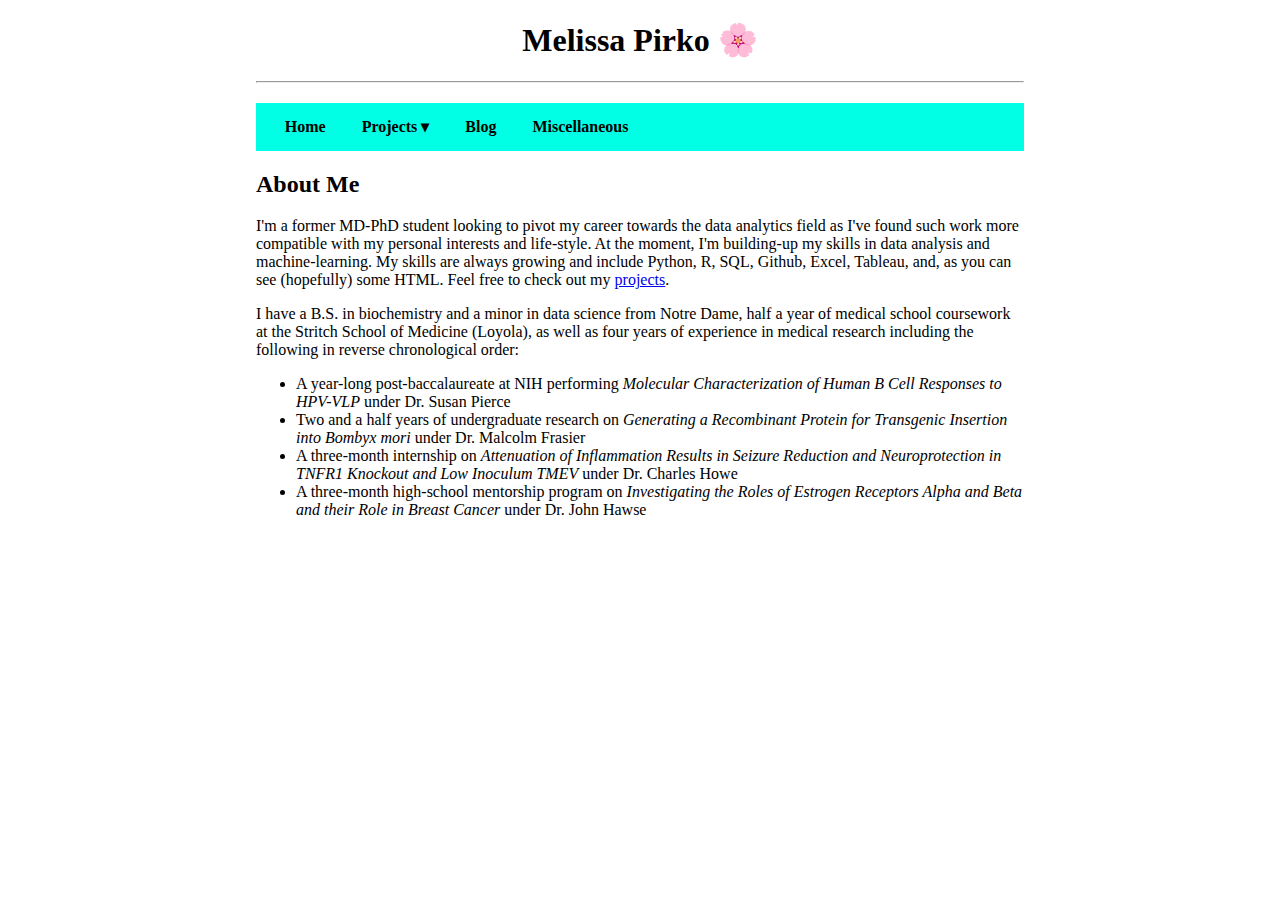
<file: index.html>
<!DOCTYPE html>
<html lang="en">
<head>
    <meta charset="UTF-8">
    <meta name="viewport" content="width=device-width, initial-scale=1.0">
    <link rel="stylesheet" href="styles.css">
    <link rel="shortcut icon" type="image/png" href="favicon.png"> 
    <title>Heart Disease Autoencoder</title>
</head>
<body>
    <div id="header">
        <h1>Melissa Pirko &#127800;</h1>
        <hr>
    </div>
    <div id="menu">
        <a href="index.html">Home</a>
        <div class="dropdown">
            <a class="dropbtn" href="projects.html">Projects &#9662;</a>
            <div class="dropdown-content">
                <a href="Heart-Disease-Autoencoder.html">Heart Disease Autoencoder Interpretability</a>
                <a href="Chicago_Divvy_Bike_Station_Analysis.html">Chicago Divvy Bike Station Analysis</a>
            </div>
        </div>
        <a href="blog.html">Blog</a>
        <a href="miscellaneous.html">Miscellaneous</a>
    </div>
    
    <h2>About Me</h2>
    <p>
        I'm a former MD-PhD student looking to pivot my career towards the data analytics field as I've found such work more compatible with my personal interests and life-style. At the moment, I'm building-up my skills in data analysis and machine-learning. My skills are always growing and include Python, R, SQL, Github, Excel, Tableau, and, as you can see (hopefully) some HTML. Feel free to check out my <a href="projects.html">projects</a>.
    </p>
    <p>
        I have a B.S. in biochemistry and a minor in data science from Notre Dame, half a year of medical school coursework at the Stritch School of Medicine (Loyola), as well as four years of experience in medical research including the following in reverse chronological order:
    </p>
    <ul>
        <li>
            A year-long post-baccalaureate at NIH performing <em>Molecular Characterization of Human B Cell Responses to HPV-VLP</em> under Dr. Susan Pierce
        </li>
        <li>
            Two and a half years of undergraduate research on <em>Generating a Recombinant Protein for Transgenic Insertion into Bombyx mori</em> under Dr. Malcolm Frasier
        </li>
        <li>
            A three-month internship on <em>Attenuation of Inflammation Results in Seizure Reduction and Neuroprotection in TNFR1 Knockout and Low Inoculum TMEV</em> under Dr. Charles Howe
        </li>
        <li>
            A three-month high-school mentorship program on <em>Investigating the Roles of Estrogen Receptors Alpha and Beta and their Role in Breast Cancer</em> under Dr. John Hawse
        </li>
    </ul>
</body>
</html>
</file>
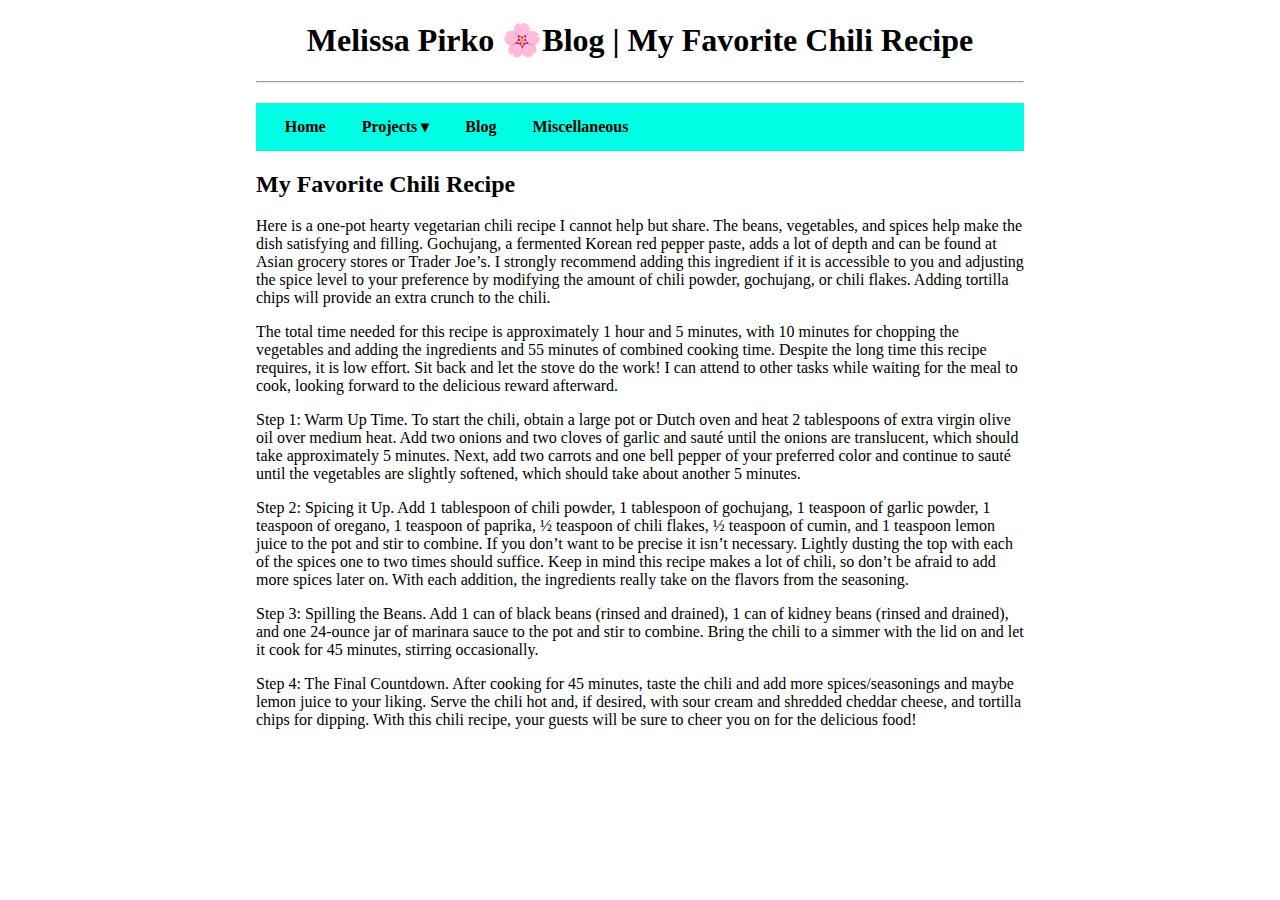
<file: 06152023.html>
<!DOCTYPE html>
<html lang="en">
<head>
    <meta charset="UTF-8">
    <meta name="viewport" content="width=device-width, initial-scale=1.0">
    <link rel="stylesheet" href="styles.css">
    <link rel="shortcut icon" type="image/png" href="favicon.png"> 
    <title>Heart Disease Autoencoder</title>
</head>
<body>
    <div id="header">
        <h1>Melissa Pirko &#127800;Blog | My Favorite Chili Recipe </h1>
        <hr>
    </div>
    <div id="menu">
        <a href="index.html">Home</a>
        <div class="dropdown">
            <a class="dropbtn" href="projects.html">Projects &#9662;</a>
            <div class="dropdown-content">
                <a href="Heart-Disease-Autoencoder.html">Heart Disease Autoencoder Interpretability</a>
                <a href="Chicago_Divvy_Bike_Station_Analysis.html">Chicago Divvy Bike Station Analysis</a>
            </div>
        </div>
        <a href="blog.html">Blog</a>
        <a href="miscellaneous.html">Miscellaneous</a>
    </div>
        <div class="overlay">
            <h2>My Favorite Chili Recipe</h2>
            <p>
Here is a one-pot hearty vegetarian chili recipe I cannot help but share. The beans, vegetables, and spices help make the dish satisfying and filling. Gochujang, a fermented Korean red pepper paste, adds a lot of depth and can be found at Asian grocery stores or Trader Joe’s. I strongly recommend adding this ingredient if it is accessible to you and adjusting the spice level to your preference by modifying the amount of chili powder, gochujang, or chili flakes. Adding tortilla chips will provide an extra crunch to the chili.            </p>

              <p>
The total time needed for this recipe is approximately 1 hour and 5 minutes, with 10 minutes for chopping the vegetables and adding the ingredients and 55 minutes of combined cooking time. Despite the long time this recipe requires, it is low effort. Sit back and let the stove do the work! I can attend to other tasks while waiting for the meal to cook, looking forward to the delicious reward afterward.            </p>
                <p>
Step 1: Warm Up Time. To start the chili, obtain a large pot or Dutch oven and heat 2 tablespoons of extra virgin olive oil over medium heat. Add two onions and two cloves of garlic and sauté until the onions are translucent, which should take approximately 5 minutes. Next, add two carrots and one bell pepper of your preferred color and continue to sauté until the vegetables are slightly softened, which should take about another 5 minutes.
            </p>
           <p>
Step 2: Spicing it Up. Add 1 tablespoon of chili powder, 1 tablespoon of gochujang, 1 teaspoon of garlic powder, 1 teaspoon of oregano, 1 teaspoon of paprika, ½ teaspoon of chili flakes, ½ teaspoon of cumin, and 1 teaspoon lemon juice to the pot and stir to combine. If you don’t want to be precise it isn’t necessary. Lightly dusting the top with each of the spices one to two times should suffice. Keep in mind this recipe makes a lot of chili, so don’t be afraid to add more spices later on. With each addition, the ingredients really take on the flavors from the seasoning.            </p>
           <p>
Step 3: Spilling the Beans. Add 1 can of black beans (rinsed and drained), 1 can of kidney beans (rinsed and drained), and one 24-ounce jar of marinara sauce to the pot and stir to combine. Bring the chili to a simmer with the lid on and let it cook for 45 minutes, stirring occasionally.           </p>
  <p>
Step 4: The Final Countdown. After cooking for 45 minutes, taste the chili and add more spices/seasonings and maybe lemon juice to your liking.  Serve the chili hot and, if desired, with sour cream and shredded cheddar cheese, and tortilla chips for dipping. With this chili recipe, your guests will be sure to cheer you on for the delicious food!         </p>
          
        </div>
    </content>
</body>
</html>
</file>
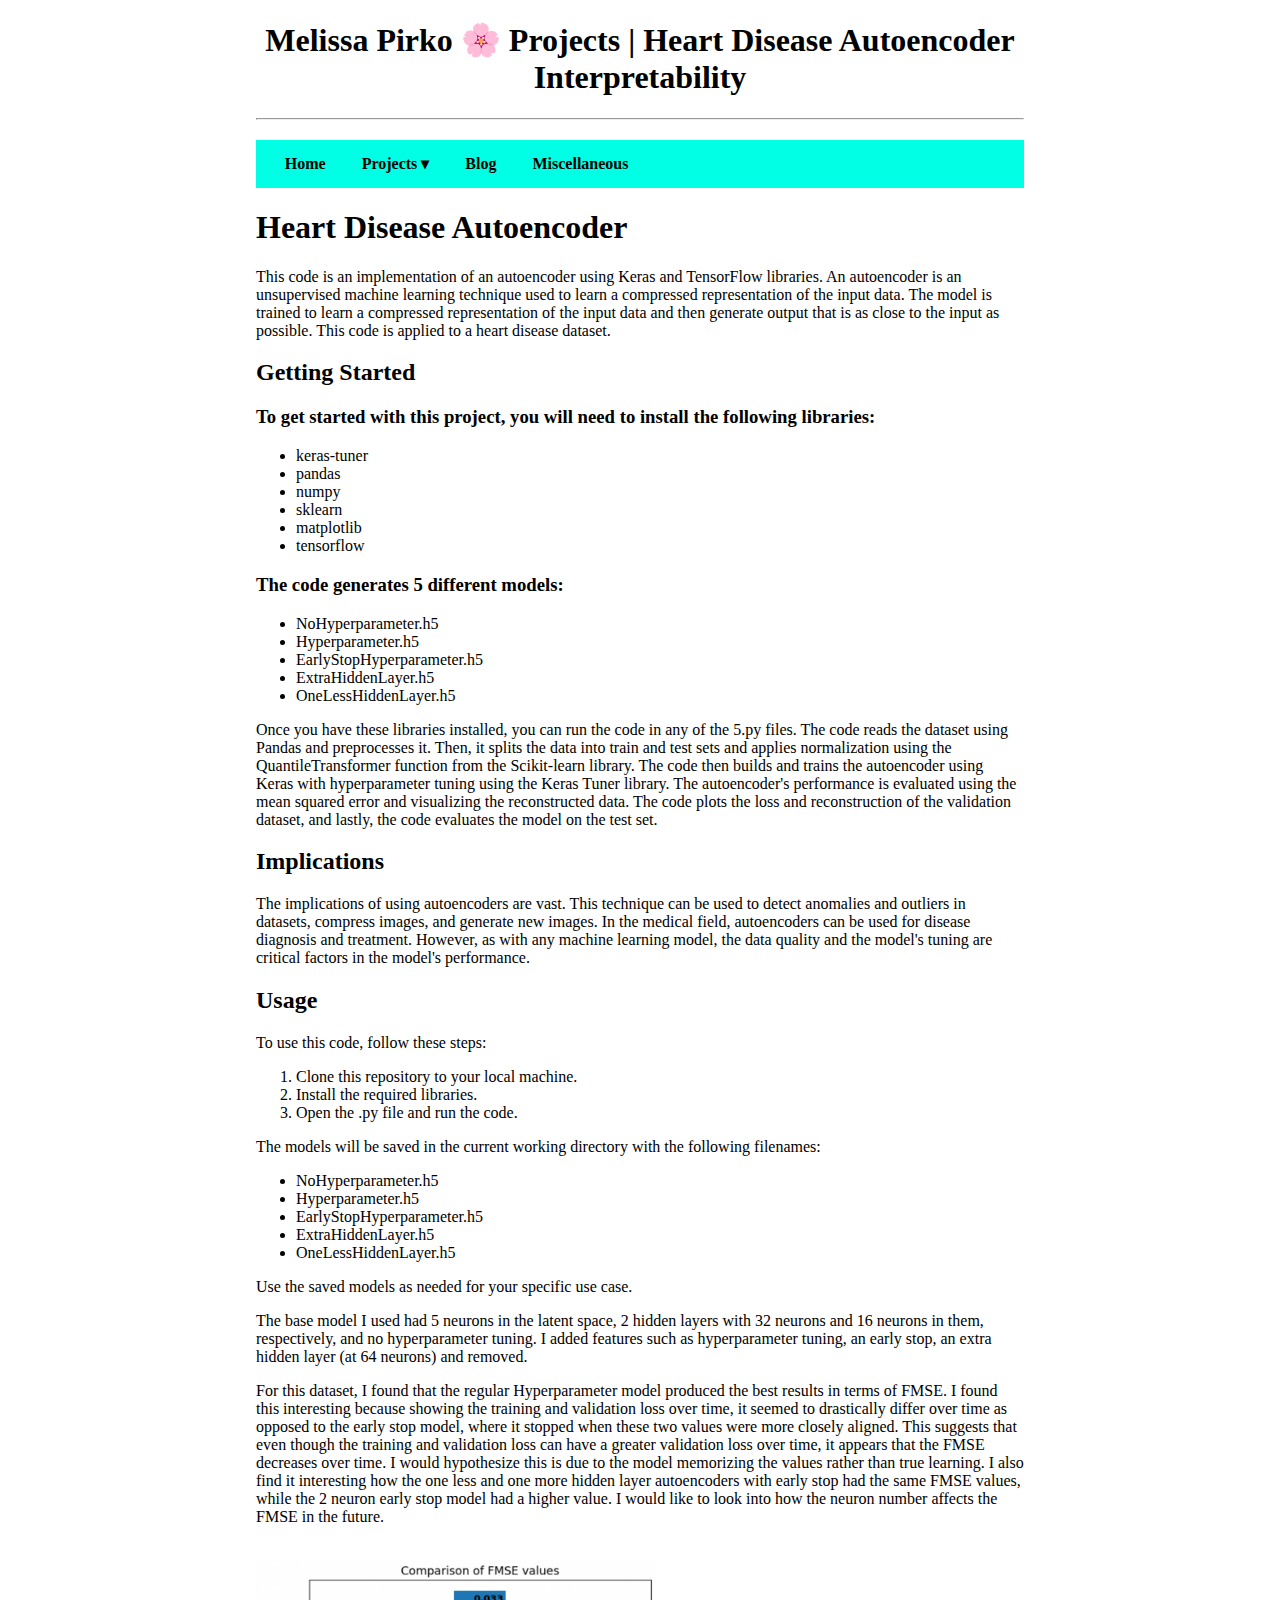
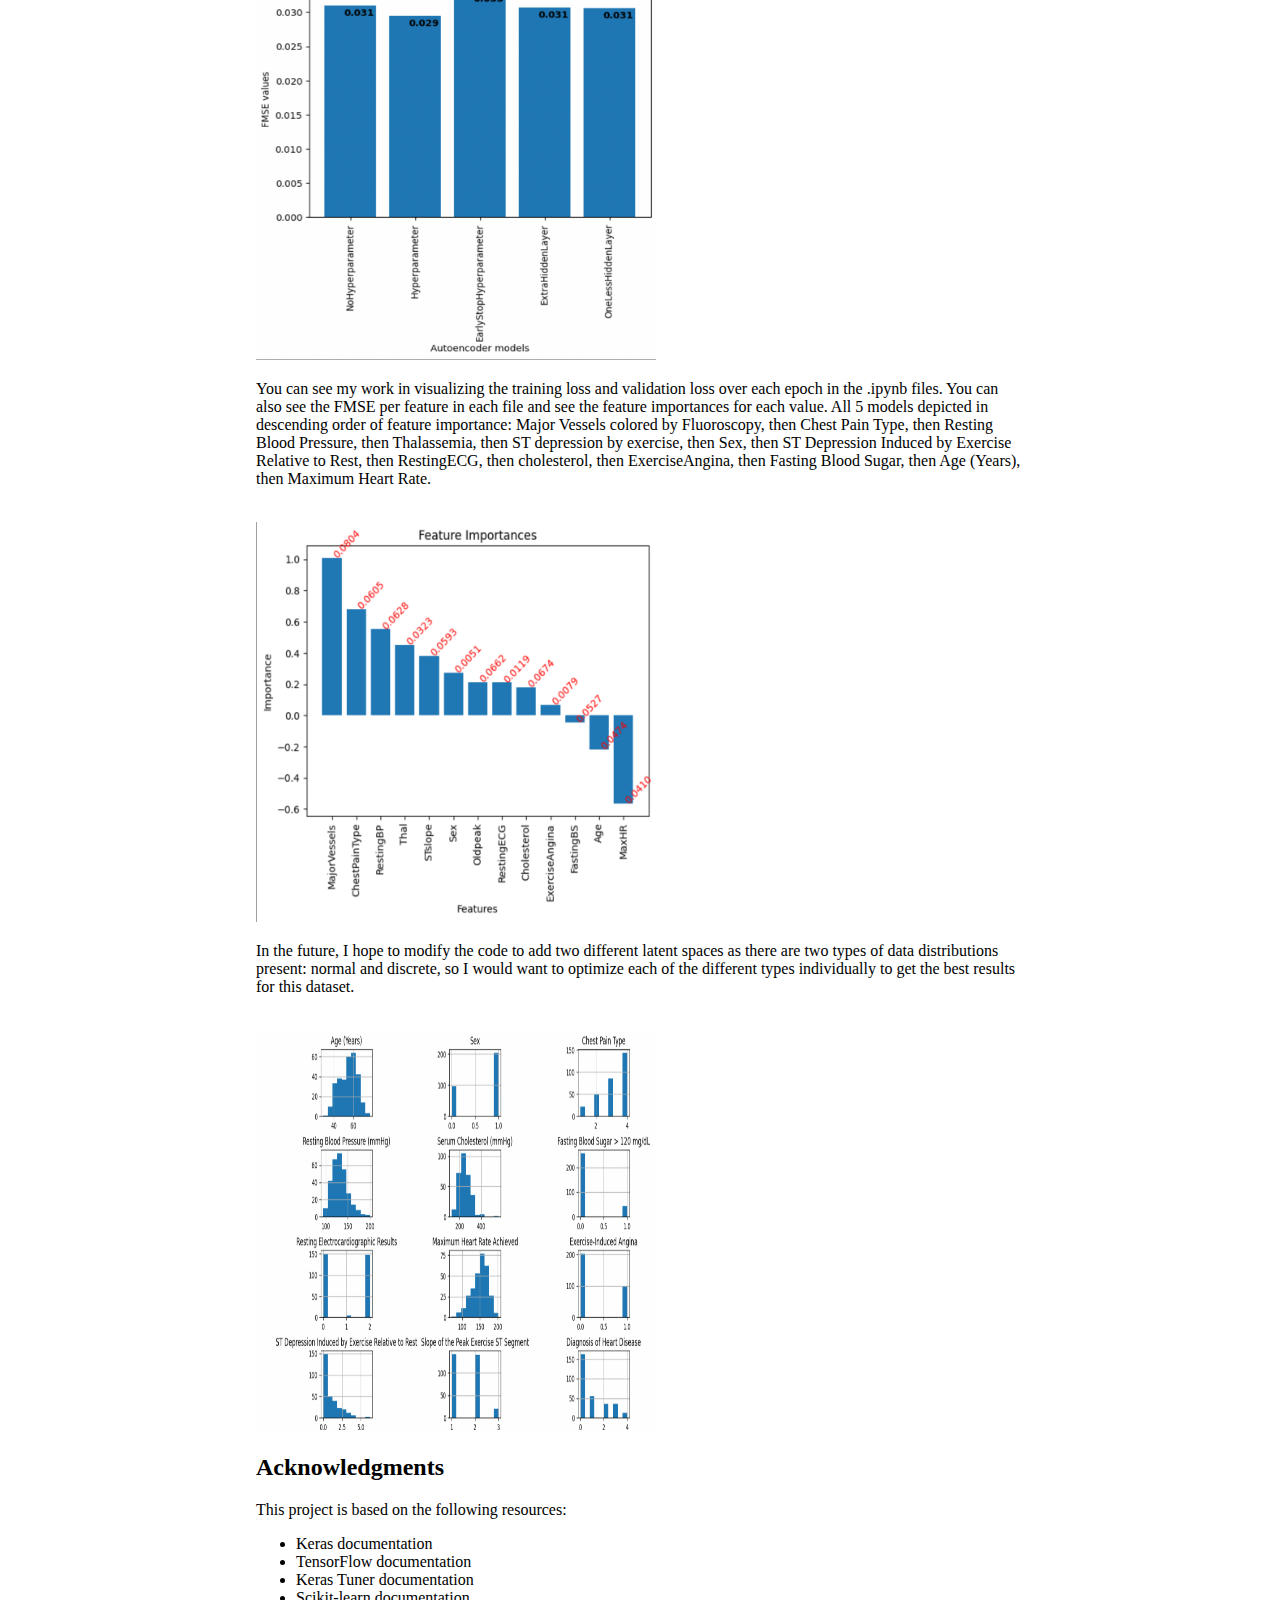
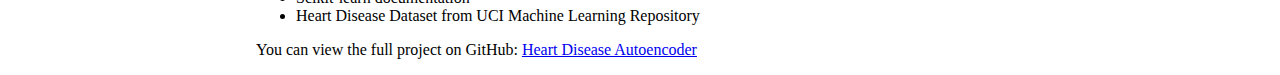
<file: Heart-Disease-Autoencoder.html>
<!DOCTYPE html>
<html lang="en">
<head>
    <meta charset="UTF-8">
    <meta name="viewport" content="width=device-width, initial-scale=1.0">
    <link rel="stylesheet" href="styles.css">
    <link rel="shortcut icon" type="image/png" href="favicon.png"> 
    <title>Heart Disease Autoencoder</title>
</head>
<body>
    <div id="header">
        <h1>Melissa Pirko &#127800 Projects | Heart Disease Autoencoder Interpretability</h1>
        <hr>
    </div>
    <div id="menu">
        <a href="index.html">Home</a>
        <div class="dropdown">
            <a class="dropbtn" href="projects.html">Projects &#9662;</a>
            <div class="dropdown-content">
                <a href="Heart-Disease-Autoencoder.html">Heart Disease Autoencoder Interpretability</a>
                <a href="Chicago_Divvy_Bike_Station_Analysis.html">Chicago Divvy Bike Station Analysis</a>
            </div>
        </div>
        <a href="blog.html">Blog</a>
        <a href="miscellaneous.html">Miscellaneous</a>
    </div>

    <h1>Heart Disease Autoencoder</h1>
    <p>This code is an implementation of an autoencoder using Keras and TensorFlow libraries. An autoencoder is an unsupervised machine learning technique used to learn a compressed representation of the input data. The model is trained to learn a compressed representation of the input data and then generate output that is as close to the input as possible. This code is applied to a heart disease dataset.</p>

    <h2>Getting Started</h2>
    <h3>To get started with this project, you will need to install the following libraries:</h3>
    <ul>
        <li>keras-tuner</li>
        <li>pandas</li>
        <li>numpy</li>
        <li>sklearn</li>
        <li>matplotlib</li>
        <li>tensorflow</li>
    </ul>

    <h3>The code generates 5 different models:</h3>
    <ul>
        <li>NoHyperparameter.h5</li>
        <li>Hyperparameter.h5</li>
        <li>EarlyStopHyperparameter.h5</li>
        <li>ExtraHiddenLayer.h5</li>
        <li>OneLessHiddenLayer.h5</li>
    </ul>

    <p>Once you have these libraries installed, you can run the code in any of the 5.py files. The code reads the dataset using Pandas and preprocesses it. Then, it splits the data into train and test sets and applies normalization using the QuantileTransformer function from the Scikit-learn library. The code then builds and trains the autoencoder using Keras with hyperparameter tuning using the Keras Tuner library. The autoencoder's performance is evaluated using the mean squared error and visualizing the reconstructed data. The code plots the loss and reconstruction of the validation dataset, and lastly, the code evaluates the model on the test set.</p>

    <h2>Implications</h2>
    <p>The implications of using autoencoders are vast. This technique can be used to detect anomalies and outliers in datasets, compress images, and generate new images. In the medical field, autoencoders can be used for disease diagnosis and treatment. However, as with any machine learning model, the data quality and the model's tuning are critical factors in the model's performance.</p>

    <h2>Usage</h2>
    <p>To use this code, follow these steps:</p>
    <ol>
        <li>Clone this repository to your local machine.</li>
        <li>Install the required libraries.</li>
        <li>Open the .py file and run the code.</li>
    </ol>
    <p>The models will be saved in the current working directory with the following filenames:</p>
    <ul>
        <li>NoHyperparameter.h5</li>
        <li>Hyperparameter.h5</li>
        <li>EarlyStopHyperparameter.h5</li>
        <li>ExtraHiddenLayer.h5</li>
        <li>OneLessHiddenLayer.h5</li>
    </ul>
    <p>Use the saved models as needed for your specific use case.</p>

    <p>The base model I used had 5 neurons in the latent space, 2 hidden layers with 32 neurons and 16 neurons in them, respectively, and no hyperparameter tuning. I added features such as hyperparameter tuning, an early stop, an extra hidden layer (at 64 neurons) and removed.</p>

    <p>For this dataset, I found that the regular Hyperparameter model produced the best results in terms of FMSE. I found this interesting because showing the training and validation loss over time, it seemed to drastically differ over time as opposed to the early stop model, where it stopped when these two values were more closely aligned. This suggests that even though the training and validation loss can have a greater validation loss over time, it appears that the FMSE decreases over time. I would hypothesize this is due to the model memorizing the values rather than true learning. I also find it interesting how the one less and one more hidden layer autoencoders with early stop had the same FMSE values, while the 2 neuron early stop model had a higher value. I would like to look into how the neuron number affects the FMSE in the future.</p>

    <br>
    <img src="FMSEComparisons.png" width="400" height="400">
    <br>

    <p>You can see my work in visualizing the training loss and validation loss over each epoch in the .ipynb files. You can also see the FMSE per feature in each file and see the feature importances for each value. All 5 models depicted in descending order of feature importance: Major Vessels colored by Fluoroscopy, then Chest Pain Type, then Resting Blood Pressure, then Thalassemia, then ST depression by exercise, then Sex, then ST Depression Induced by Exercise Relative to Rest, then RestingECG, then cholesterol, then ExerciseAngina, then Fasting Blood Sugar, then Age (Years), then Maximum Heart Rate.</p>
    <br>
    <img src="FeatureImportance.png" width="400" height="400">
    <br>

    <p>In the future, I hope to modify the code to add two different latent spaces as there are two types of data distributions present: normal and discrete, so I would want to optimize each of the different types individually to get the best results for this dataset.</p>
    <br>
    <img src="FeatureCharacteristics.png" width="400" height="400">
    <br>

    <h2>Acknowledgments</h2>
    <p>This project is based on the following resources:</p>
    <ul>
        <li>Keras documentation</li>
        <li>TensorFlow documentation</li>
        <li>Keras Tuner documentation</li>
        <li>Scikit-learn documentation</li>
        <li>Heart Disease Dataset from UCI Machine Learning Repository</li>
    </ul>

    <p>You can view the full project on GitHub: <a href="https://github.com/mpirko/Heart-Disease-Autoencoder">Heart Disease Autoencoder</a></p>

</body>
</html>
</file>
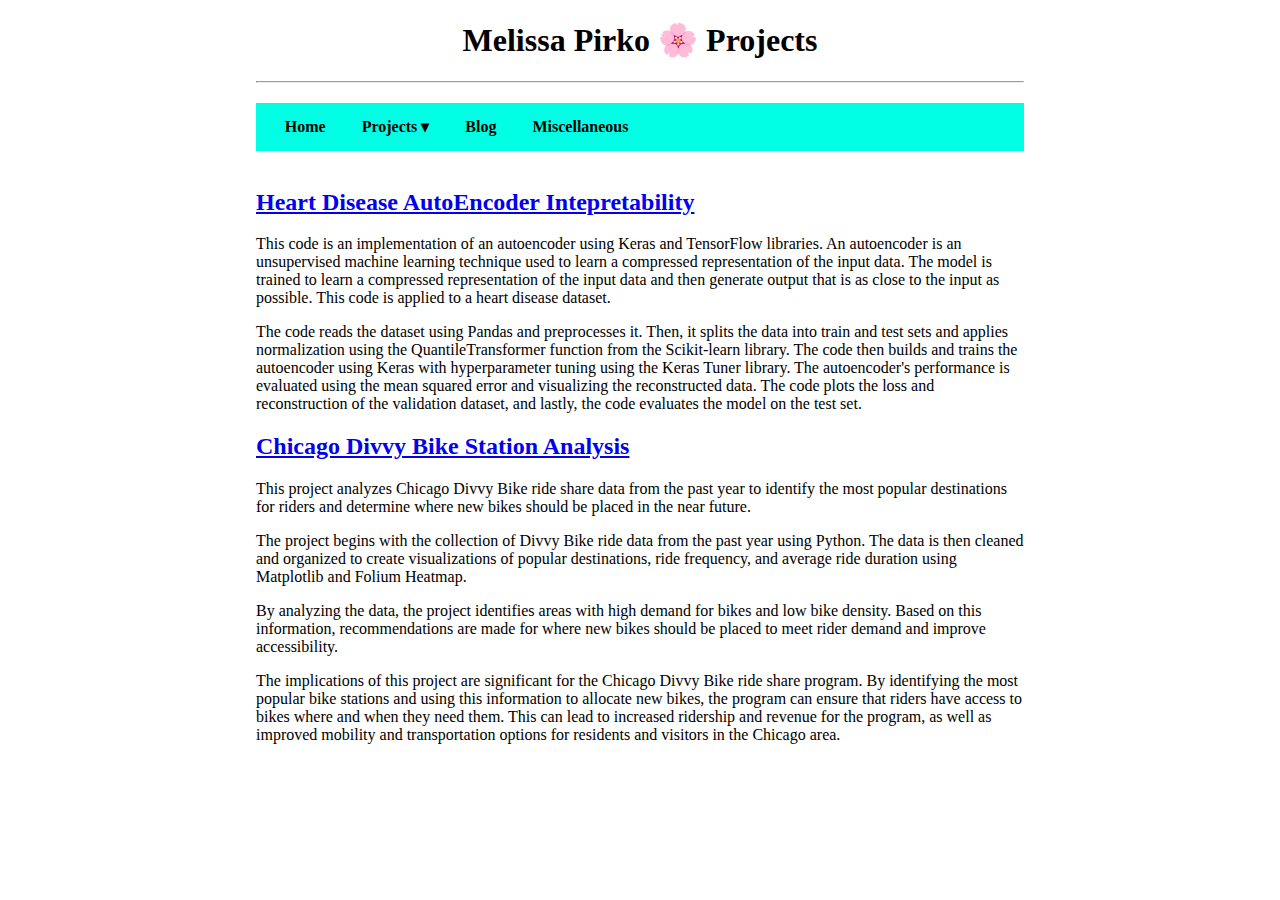
<file: projects.html>
<!DOCTYPE html>
<html lang="en">
<head>
    <meta charset="UTF-8">
    <meta name="viewport" content="width=device-width, initial-scale=1.0">
    <link rel="stylesheet" href="styles.css">
    <link rel="shortcut icon" type="image/png" href="favicon.png"> 
    <title>Heart Disease Autoencoder</title>
</head>
<body>
    <div id="header">
        <h1>Melissa Pirko &#127800; Projects</h1>
        <hr>
    </div>
    <div id="menu">
        <a href="index.html">Home</a>
        <div class="dropdown">
            <a class="dropbtn" href="projects.html">Projects &#9662;</a>
            <div class="dropdown-content">
                <a href="Heart-Disease-Autoencoder.html">Heart Disease Autoencoder Interpretability</a>
                <a href="Chicago_Divvy_Bike_Station_Analysis.html">Chicago Divvy Bike Station Analysis</a>
            </div>
        </div>
        <a href="blog.html">Blog</a>
        <a href="miscellaneous.html">Miscellaneous</a>
    </div>
    <br>
    <h2><a href="Heart-Disease-Autoencoder.html">Heart Disease AutoEncoder Intepretability</a></h2>
    <p>
        This code is an implementation of an autoencoder using Keras and TensorFlow libraries. An autoencoder is an unsupervised machine learning technique used to learn a compressed representation of the input data. The model is trained to learn a compressed representation of the input data and then generate output that is as close to the input as possible. This code is applied to a heart disease dataset.
    </p>
    <p>
        The code reads the dataset using Pandas and preprocesses it. Then, it splits the data into train and test sets and applies normalization using the QuantileTransformer function from the Scikit-learn library. The code then builds and trains the autoencoder using Keras with hyperparameter tuning using the Keras Tuner library. The autoencoder's performance is evaluated using the mean squared error and visualizing the reconstructed data. The code plots the loss and reconstruction of the validation dataset, and lastly, the code evaluates the model on the test set.
    </p>
    <h2><a href="Chicago_Divvy_Bike_Station_Analysis.html">Chicago Divvy Bike Station Analysis</a></h2>
    <p>
        This project analyzes Chicago Divvy Bike ride share data from the past year to identify the most popular destinations for riders and determine where new bikes should be placed in the near future.
    </p>
    <p>
        The project begins with the collection of Divvy Bike ride data from the past year using Python. The data is then cleaned and organized to create visualizations of popular destinations, ride frequency, and average ride duration using Matplotlib and Folium Heatmap.
    </p>
    <p>
        By analyzing the data, the project identifies areas with high demand for bikes and low bike density. Based on this information, recommendations are made for where new bikes should be placed to meet rider demand and improve accessibility.
    </p>
    <p>
        The implications of this project are significant for the Chicago Divvy Bike ride share program. By identifying the most popular bike stations and using this information to allocate new bikes, the program can ensure that riders have access to bikes where and when they need them. This can lead to increased ridership and revenue for the program, as well as improved mobility and transportation options for residents and visitors in the Chicago area.
    </p>
</body>
</html>
</file>
<file: styles.css>
/* CSS to style the navigation bar */
body {
    margin: 0vw 20vw 0vw 20vw;
    box-sizing: border-box;
}

#header {
    text-align: center;
    margin-bottom: 20px;
}

#menu {
    margin: 0px;
    padding: 0px;
    padding: 0.5vw 1vw 0.5vw 1vw;
    background-color: #00ffe5;
}

#menu a {
    font-weight: bold;
    color: black;
    text-decoration: none;
    padding: 8px 16px;
    display: inline-block;
}

#menu a:visited {
    font-weight: bold;
    color: #3f0032;
}

#menu a:hover {
    font-weight: bold;
    color: darkgoldenrod;
}

/* Dropdown menu styles */
.dropdown {
    position: relative;
    display: inline-block;
}

.dropdown-content {
    display: none;
    position: absolute;
    background-color: #f9f9f9;
    min-width: 160px;
    box-shadow: 0px 8px 16px 0px rgba(0,0,0,0.2);
    z-index: 1;
}

.dropdown-content a {
    color: black;
    padding: 12px 16px;
    text-decoration: none;
    display: block;
}

.dropdown-content a:hover {
    background-color: #f1f1f1;
}

.dropdown:hover .dropdown-content {
    display: block;
}
</file>
